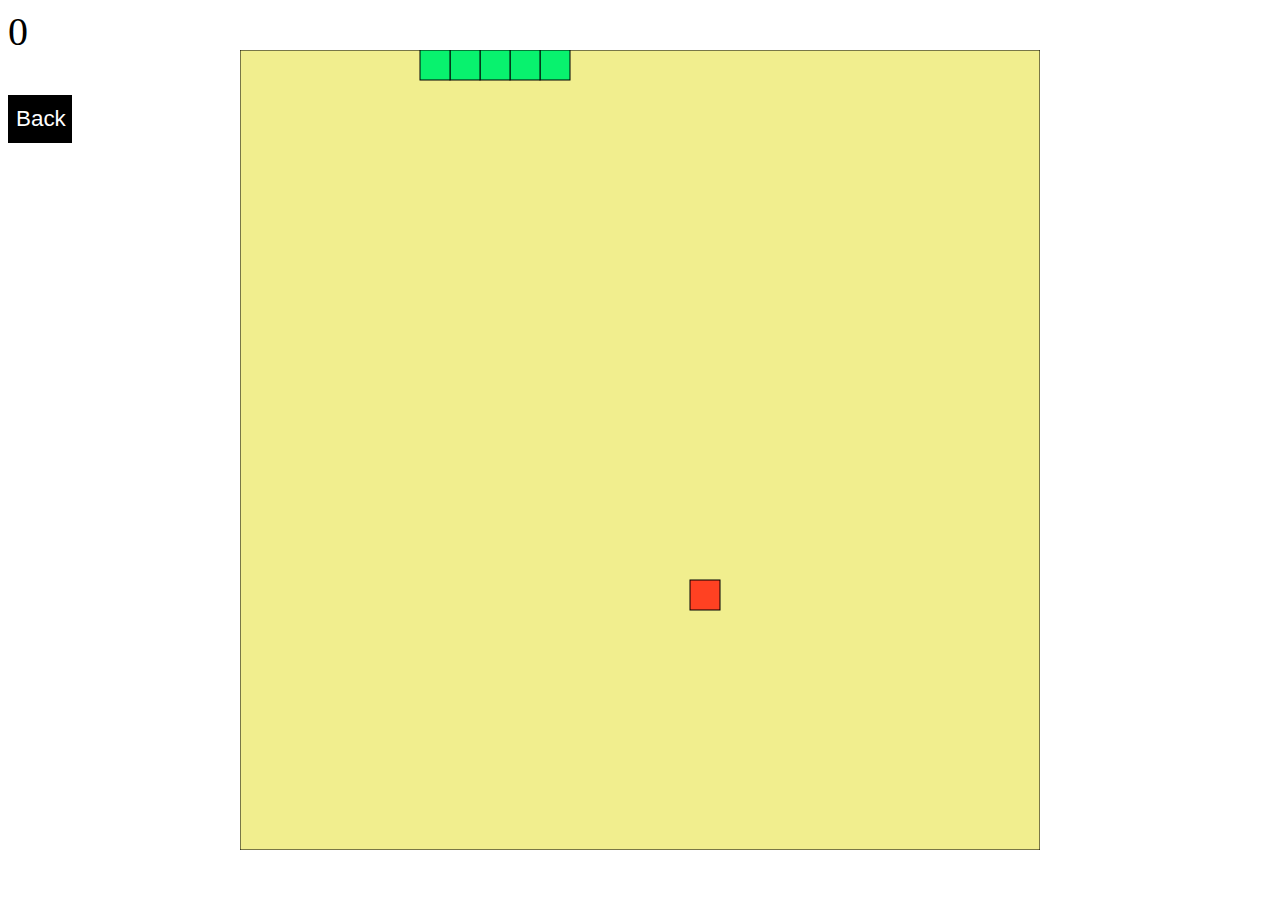
<file: baseSnake.html>
<!DOCTYPE html>
<html>
  <head>
  	<title>Snake Game</title>
  </head>

  <body>

    <canvas id="snakcanvas" width="800" height="800"></canvas>

    <style>
      #back{
        width: 4rem;
        height: 3rem;
        color: white;
        border: 2px solid black;
        background-color: black;
        font-size: 1.4rem;
      }
      #snakcanvas {
        position: absolute;
        top: 50%;
        left: 50%;
        transform: translate(-50%, -50%);
      }
      #score {
        font-size: 40px;
      }
    </style>
    <div id="score">0</div>
  </body>

  <script>


    let snake = [
      {x: 120, y: 0},
      {x: 90, y: 0},
      {x: 60, y: 0},
      {x: 30, y: 0},
      {x: 0, y: 0}
    ]

    let score = 0;
    let changing_direction = false;
    let food_x;
    let food_y;
    let dx = 30;
    let dy = 0;

    const snakc = document.getElementById("snakcanvas");

    const snakcctx = snakc.getContext("2d");
    main();

    gen_food();

document.addEventListener("DOMContentLoaded", function () {
  pTag = document.querySelector("div");
  newVal = document.createElement("p");
  newVal.innerHTML = '';
  pTag.appendChild(newVal);
});

    document.addEventListener("keydown", change_direction);

          snakcctx.fillStyle = '#f1ee8e';
        snakcctx.strokestyle = '#000000';
      snakcctx.fillRect(0, 0, 800, 800);
      snakcctx.strokeRect(0, 0, 800, 800);
function main() {

        if (snake_killed()) return;

        changing_direction = false;
        setTimeout(function onTick() {
        clear_board();
        khana();
        move_snake();
        drawSnake();
        // Repeat
        main();
      }, 100)
    }
    function khana() {
      snakcctx.fillStyle = '#ff4122';
      snakcctx.strokestyle = '#ffc9bb';
      snakcctx.fillRect(food_x, food_y, 30, 30);
      snakcctx.strokeRect(food_x, food_y, 30, 30);
    }

    function clear_board() {

      snakcctx.fillStyle = '#f1ee8e';
    snakcctx.strokestyle = '#000000';
  snakcctx.fillRect(0, 0, 800, 800);
  snakcctx.strokeRect(0, 0, 800, 800);
    }


    function drawSnake() {
      snake.forEach(drawSnakePart)
    }


    function drawSnakePart(snakePart) {
      snakcctx.fillStyle ='#08f26e';
      snakcctx.strokestyle = '#06a94d';

      snakcctx.fillRect(snakePart.x, snakePart.y, 30, 30);
      // Draw a border around the snake part
      snakcctx.strokeRect(snakePart.x, snakePart.y, 30, 30);
    }

    function snake_killed() {
      for (let i = 4; i < snake.length; i++) {
        if (snake[i].x === snake[0].x && snake[i].y === snake[0].y) return true
      }
      const hitLeftWall = snake[0].x < 0;
      const hitRightWall = snake[0].x > 770;
      const hitToptWall = snake[0].y < 0;
      const hitBottomWall = snake[0].y > 770;
      return hitLeftWall || hitRightWall || hitToptWall || hitBottomWall
    }

    function random_food(min, max) {
      return Math.round((Math.random() * (max-min) + min) / 10) * 10;
    }

    function gen_food() {
      food_x = random_food(0, 770 - 30);
      food_y = random_food(0, 770 - 30);
      snake.forEach(function has_snake_eaten_food(part) {
        const has_eaten = part.x == food_x && part.y == food_y;
        if (has_eaten) gen_food();
      });
    }

    function change_direction(event) {
      const turnleft = 37;
      const right = 39;
      const up = 38;
      const niiche = 40;

    // Prevent the snake from reversing

      if (changing_direction) return;
      changing_direction = true;
      const pushkey = event.keyCode;
      const yveloneg = dy === -30;
      const yvelopos = dy === 30;
      const xvelopos = dx === 30;
      const xveloneg = dx === -30;
      if (pushkey === turnleft && !xvelopos) {
        dx = -30;
        dy = 0;
      }
      if (pushkey === up && !yvelopos) {
        dx = 0;
        dy = -30;
      }
      if (pushkey === right && !xveloneg) {
        dx = 30;
        dy = 0;
      }
      if (pushkey === niiche && !yveloneg) {
        dx = 0;
        dy = 30;
      }
    }

    function move_snake() {
      // Create the new Snake's head
      const head = {x: snake[0].x + dx, y: snake[0].y + dy};
      // Add the new head to the beginning of snake body
      snake.unshift(head);
      const has_eaten_food = snake[0].x === food_x && snake[0].y === food_y;
      if (has_eaten_food) {
        // Increase score
        score += 100;
        // Display score on screen
        document.getElementById('score').innerHTML = score;
        // Generate new food location
        gen_food();
      } else {
        // Remove the last part of snake body
        snake.pop();
      }
    }

  </script>
  <form class="" id="f1" action="" method="post">
    <input id='back' type="submit" name="" value="Back" onclick="document.getElementById('f1').action='feed.php'">
  </form>
</html>
</file>
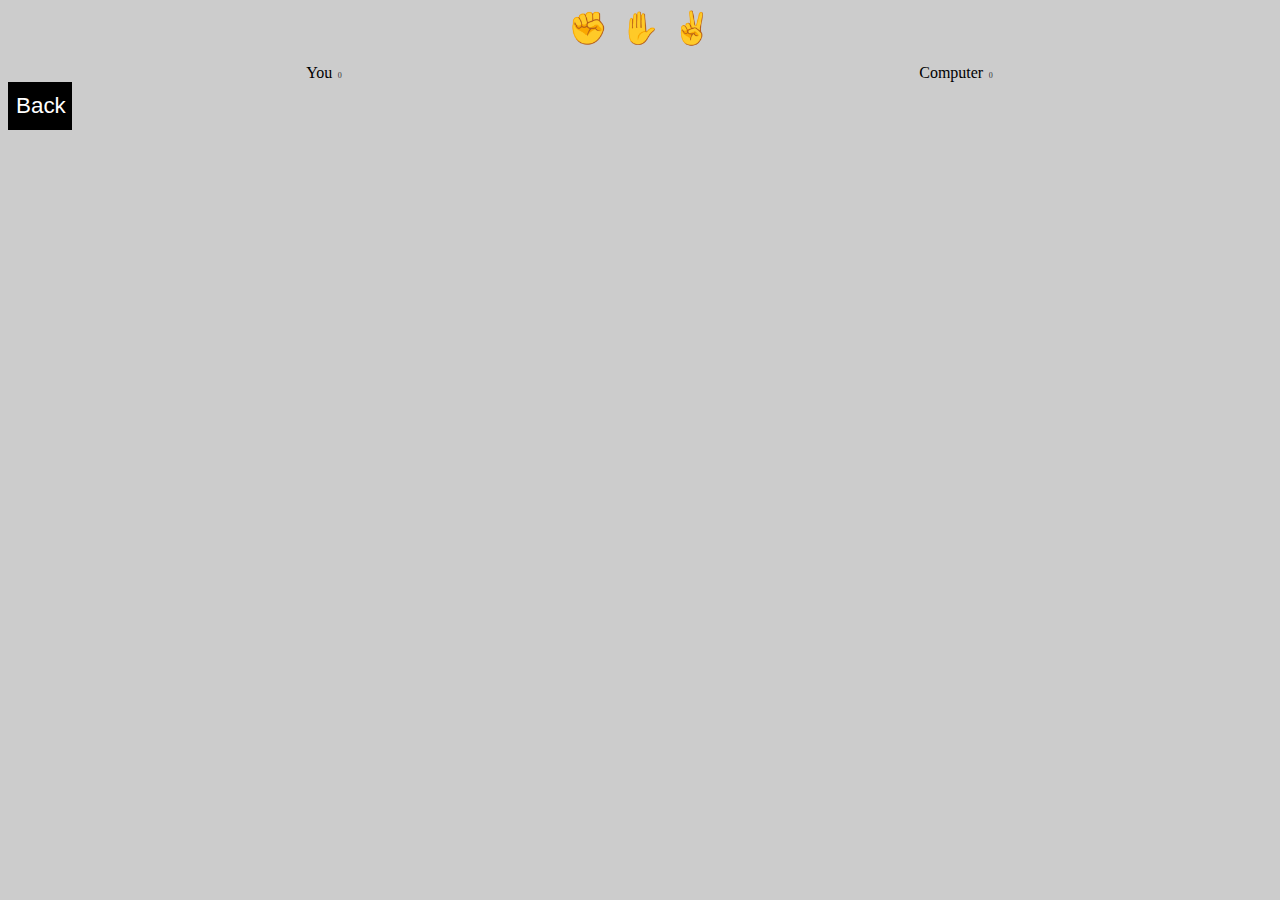
<file: rps.html>
<!DOCTYPE html>
<html lang="en">
<head>
  <meta charset="UTF-8">
  <meta name="viewport" content="width=device-width, initial-scale=1.0">
  <meta http-equiv="X-UA-Compatible" content="ie=edge">
  <title>Document</title>
  <link rel="stylesheet" href="styles.css">
  <script src="script.js" defer></script>
  <style>
    #back{
        width: 4rem;
        height: 3rem;
        color: white;
        border: 2px solid black;
        background-color: black;
        font-size: 1.4rem;
      }
  </style>
</head>
<body>
  <div class="selections">
    <button class="selection" data-selection="rock">✊</button>
    <button class="selection" data-selection="paper">✋</button>
    <button class="selection" data-selection="scissors">✌</button>
  </div>
  <div class="results">
    <div>
      You
      <span class="result-score" data-your-score>0</span>
    </div>
    <div data-final-column>
      Computer
      <span class="result-score" data-computer-score>0</span>
    </div>
    <!-- <div class="result-selection winner">✊</div>
    <div class="result-selection">✌</div> -->
  </div>
  <form class="" id="f1" action="" method="post">
    <input id='back' type="submit" name="" value="Back" onclick="document.getElementById('f1').action='feed.php'">
  </form>
</body>
</html>
</file>
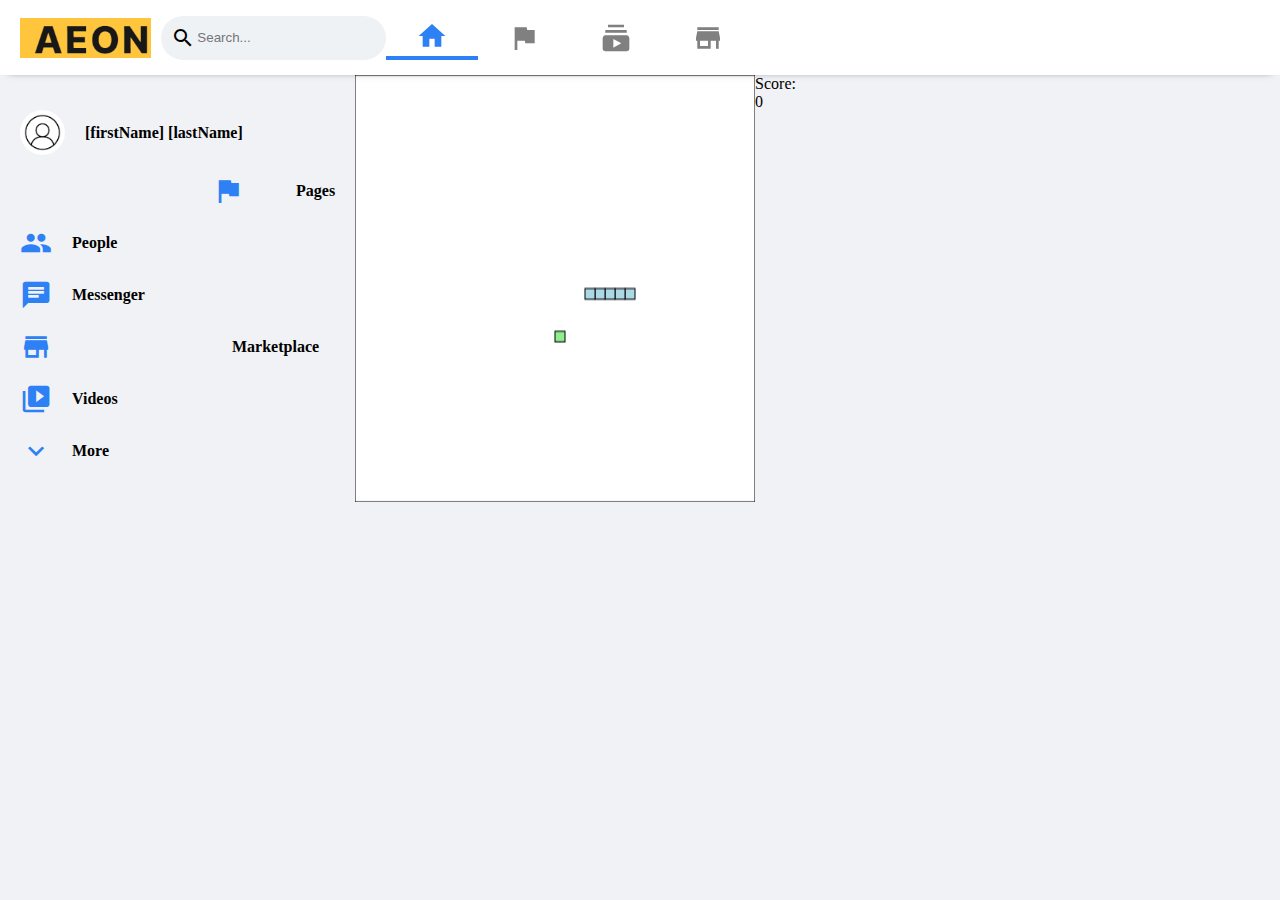
<file: snaket1.html>
<!DOCTYPE html>
<html lang="en">
  <head>
    <meta charset="UTF-8" />
    <meta name="viewport" content="width=device-width, initial-scale=1.0" />
    <title>Index page</title>
    <link rel="stylesheet" href="style.css" />
    <link href="https://fonts.googleapis.com/icon?family=Material+Icons" rel="stylesheet" />
  </head>
  <body>
    <div class="header">
      <div class="header__left">
        <img
          src="images/pic1.png"
          alt=""
        />
        <div class="header__input">
          <span class="material-icons"> search </span>
          <input type="text" placeholder="Search... " />
        </div>
      </div>

      <div class="header__middle">
        <div class="header__option active">
          <span class="material-icons"> home </span>
        </div>
        <div class="header__option">
          <span class="material-icons"> flag </span>
        </div>
        <div class="header__option">
          <span class="material-icons"> subscriptions </span>
        </div>
        <div class="header__option">
          <span class="material-icons"> storefront </span>
        </div>
        <div class="header__option">
          <span class="material-icons"> supervised_user_circle </span>
        </div>
      </div>

      <div class="header__right">
        <div class="header__info">
            <img
            class="user__avatar"
             src="images/pfp.png"
           alt=""
         />
          <h4>[firstName] [lastName]</h4>
       </div>
        <span class="material-icons"> add </span>
          <span class="material-icons"> forum </span>
       <span class="material-icons"> notifications_active </span>
     <span class="material-icons"> expand_more </span>
         </div>
   </div>
    <div class="main__body">
      <div class="sidebar">
               <div class="sidebarRow">
           <img
           class="user__avatar"
         src="images/pfp.png"
          alt=""
         />
        <h4>[firstName] [lastName]</h4>
       </div>

        <div class="sidebarRow">
          <span class="material-icons"> emoji_flags </span>
          <h4>Pages</h4>
        </div>

        <div class="sidebarRow">
          <span class="material-icons"> people </span>
            <h4>People</h4>
        </div>

      <div class="sidebarRow">
            <span class="material-icons"> chat </span>
           <h4>Messenger</h4>
        </div>

        <div class="sidebarRow">
          <span class="material-icons"> storefront </span>
            <h4>Marketplace</h4>
        </div>

        <div class="sidebarRow">
          <span class="material-icons"> video_library </span>
           <h4>Videos</h4>
        </div>

        <div class="sidebarRow">
          <span class="material-icons"> expand_more </span>
            <h4>More</h4>
         </div>
      </div>


    <canvas id="snakeboard" width="400" height="400"></canvas>
    <br>
    <br>
<div width="400" ><span style="align-items: center">Score: <div id="score">0</span></div></div> <hline>
  <script>
    const board_border = 'black';
    const board_background = "white";
    const snake_col = 'lightblue';
    const snake_border = 'darkblue';
    
    let snake = [
      {x: 200, y: 200},
      {x: 190, y: 200},
      {x: 180, y: 200},
      {x: 170, y: 200},
      {x: 160, y: 200}
    ]

    let score = 0;
    let changing_direction = false;
    let food_x;
    let food_y;
    let dx = 10;
    let dy = 0;
    
    const snakeboard = document.getElementById("snakeboard");
    const snakeboard_ctx = snakeboard.getContext("2d");
    main();

    gen_food();

document.addEventListener("DOMContentLoaded", function () {
  pTag = document.querySelector("div");
  newVal = document.createElement("p");
  newVal.innerHTML = '';
  pTag.appendChild(newVal);
});

      document.addEventListener("keydown", change_direction);
    
    function main() {

        if (has_game_ended()) return;

         changing_direction = false;
         setTimeout(function onTick() {
         clear_board();
         drawFood();
         move_snake();
         drawSnake();
         main();
      }, 100)
    }

    function clear_board() {
      snakeboard_ctx.fillStyle = board_background;
      snakeboard_ctx.strokestyle = board_border;
      snakeboard_ctx.fillRect(0, 0, snakeboard.width, snakeboard.height);
      snakeboard_ctx.strokeRect(0, 0, snakeboard.width, snakeboard.height);
    }
    

    function drawSnake() {
      snake.forEach(drawSnakePart)
    }

    function drawFood() {
      snakeboard_ctx.fillStyle = 'lightgreen';
      snakeboard_ctx.strokestyle = 'darkgreen';
      snakeboard_ctx.fillRect(food_x, food_y, 10, 10);
       snakeboard_ctx.strokeRect(food_x, food_y, 10, 10);
    }
    
    function drawSnakePart(snakePart) {

       snakeboard_ctx.fillStyle = snake_col;
       snakeboard_ctx.strokestyle = snake_border;
       snakeboard_ctx.fillRect(snakePart.x, snakePart.y, 10, 10);
      snakeboard_ctx.strokeRect(snakePart.x, snakePart.y, 10, 10);
    }

    function has_game_ended() {
      for (let i = 4; i < snake.length; i++) {
        if (snake[i].x === snake[0].x && snake[i].y === snake[0].y) return true
      }
       const hitLeftWall = snake[0].x < 0;
      const hitRightWall = snake[0].x > snakeboard.width - 10;
        const hitToptWall = snake[0].y < 0;
      const hitBottomWall = snake[0].y > snakeboard.height - 10;
    return hitLeftWall || hitRightWall || hitToptWall || hitBottomWall
    }

    function random_food(min, max) {
      return Math.round((Math.random() * (max-min) + min) / 10) * 10;
    }

    function gen_food() {
      food_x = random_food(0, snakeboard.width - 10);
      food_y = random_food(0, snakeboard.height - 10);
         snake.forEach(function has_snake_eaten_food(part) {
         const has_eaten = part.x == food_x && part.y == food_y;
           if (has_eaten) gen_food();
      });
    }

    function change_direction(event) {
      const LEFT_KEY = 37;
      const RIGHT_KEY = 39;
      const UP_KEY = 38;
      const DOWN_KEY = 40;
    
      if (changing_direction) return;
        changing_direction = true;
      const keyPressed = event.keyCode;
       const goingUp = dy === -10;
      const goingDown = dy === 10;
      const goingRight = dx === 10;
     const goingLeft = dx === -10;
      if (keyPressed === LEFT_KEY && !goingRight) {
        dx = -10;
        dy = 0;
      }
      if (keyPressed === UP_KEY && !goingDown) {
        dx = 0;
        dy = -10;
      }
      if (keyPressed === RIGHT_KEY && !goingLeft) {
        dx = 10;
        dy = 0;
      }
      if (keyPressed === DOWN_KEY && !goingUp) {
        dx = 0;
        dy = 10;
      }
    }

    function move_snake() {
      const head = {x: snake[0].x + dx, y: snake[0].y + dy};
      snake.unshift(head);
      const has_eaten_food = snake[0].x === food_x && snake[0].y === food_y;
      if (has_eaten_food) {
        score += 10;
        document.getElementById('score').innerHTML = score;
        gen_food();
      } else {
        snake.pop();
      }
    }
  </script>
    </div>
  </body>
</html>
</file>
<file: styles.css>
body {
  background-color: #CCC;
}

.selections {
  display: flex;
  justify-content: center;
}

.selection {
  background: none;
  border: none;
  outline: none;
  cursor: pointer;
  font-size: 2rem;
  transition: 100ms;
}

.selection:hover {
  transform: scale(1.2);
}

.results {
  margin-top: 1rem;
  display: grid;
  justify-content: center;
  grid-template-columns: repeat(2, 1fr);
  justify-items: center;
  align-items: center;
}

.result-score {
  margin-left: .1rem;
  font-size: .5rem;
  color: #333;
}

.result-selection {
  opacity: .5;
}

.result-selection.winner {
  opacity: 1;
  font-size: 1.5rem;
}
</file>
<file: style.css>
* {
  margin: 0;
  box-sizing: border-box;
}

.header__left img {
  height: 40px;
}

.user__avatar {
  border-radius: 50%;
  width: 45px;
}

.users header .logout{
  display: block;
  background: #2e81f4;
  color: #fff;
  outline: none;
  border: none;
  padding: 7px 15px;
  text-decoration: none;
  border-radius: 5px;
  font-size: 17px;
}

.header {
  padding: 15px 20px;
  display: flex;
  justify-content: space-between;
  position: sticky;
  background-color: white;
  z-index: 100;
  top: 0;
  box-shadow: 0 5px 8px -9px rgba(0, 0, 0, 0.75);
}

.header__left {
  display: flex;
  align-items: center;
  justify-content: space-evenly;
}

.header__input {
  display: flex;
  align-items: center;
  background-color: #eff2f5;
  padding: 10px;
  margin-left: 10px;
  border-radius: 999px;
}

.header__input input {
  border: none;
  background-color: transparent;
  outline-width: 0;
}

.header__middle {
  display: flex;
  flex: 1;
  justify-content: center;
}

.header__option .material-icons {
  font-size: xx-large;
  color: gray;
}

.header__option:hover .material-icons {
  color: #2e81f4;
}

.header__option {
  display: flex;
  align-items: center;
  padding: 0 30px;
  cursor: pointer;
}

.header__option.active .material-icons {
  color: #2e81f4;
}

.header__option.active {
  border-bottom: 4px solid #2e81f4;
}

.header__option:hover {
  background-color: #eff2f5;
  border-radius: 10px;
  align-items: center;
  padding: 0 30px;
  border-bottom: none;
}

.header__info {
  display: flex;
  align-items: center;
}

.header__info h4 {
  margin-left: 10px;
}

.header__right {
  display: flex;
  align-items: center;
}

.header__right .material-icons {
  color: gray;
  margin: 0 10px;
}

.header__right .material-icons:hover {
  cursor: pointer;
}

/* sidebar  */

.sidebarRow {
  display: flex;
  align-items: center;
  padding: 10px;
  cursor: pointer;
}

.sidebarRow:hover {
  background-color: lightgray;
  border-radius: 10px;
}

.sidebarRow h4 {
  margin-left: 20px;
  font-weight: 600;
}

.sidebarRow .material-icons {
  font-size: xx-large;
  color: #2e81f4;
}

/* story */
.story {
  position: relative;
  background-repeat: no-repeat;
  background-size: cover;
  width: 120px;
  height: 200px;
  box-shadow: 0px 5px 17px -7px rgba(0, 0, 0, 0.75);
  border-radius: 10px;
  margin-right: 10px;
  transition: transform 100ms ease-in;
  cursor: pointer;
}

.story:hover {
  transform: scale(1.07);
}

.story__avatar {
  margin: 10px;
  color: blue;
}

.story h4 {
  position: absolute;
  bottom: 20px;
  left: 20px;
  color: white;
}

.storyReel {
  padding: 10px 0;
  display: flex;
}

.main__body {
  display: flex;
}

body {
  background-color: #f1f2f5;
}

.feed {
  flex: 1;
  padding: 30px 100px;
  display: flex;
  flex-direction: column;
  justify-content: center;
  align-items: center;
}

.sidebar {
  padding: 25px 10px;
  flex: 0.33;
}

/* message sender */

.messageSender {
  display: flex;
  margin-top: 30px;
  flex-direction: column;
  background-color: white;
  border-radius: 15px;
  box-shadow: 0px 5px 7px -7px rgba(0, 0, 0, 0.75);
  width: 100%;
}

.messageSender__top {
  display: flex;
  align-items: center;
  border-bottom: 1px solid #eff2f5;
  padding: 15px;
}

.messageSender__top form {
  flex: 1;
  display: flex;
}

.messageSender__top form input {
  flex: 1;
  outline-width: 0;
  border: none;
  padding: 15px 20px;
  margin: 0 10px;
  border-radius: 999px;
  background-color: #eff2f5;
}

.messageSender__bottom {
  display: flex;
  justify-content: space-evenly;
}

.messageSender__option {
  padding: 8px;
  display: flex;
  align-items: center;
  color: gray;
  margin: 5px;
}

.messageSender__option h3 {
  font-size: medium;
  margin-left: 10px;
}

.messageSender__option:hover {
  cursor: pointer;
  background-color: #eff2f5;
  border-radius: 20px;
}

/* post */

.post {
  width: 100%;
  margin-top: 15px;
  border-radius: 15px;
  background-color: white;
  box-shadow: 0px 5px 7px -7px rgba(0, 0, 0, 0.75);
}

.post__image img {
  width: 100%;
}

.post__top {
  display: flex;
  position: relative;
  align-items: center;
  padding: 15px;
}

.post__avatar {
  margin-right: 10px;
}

.post__topInfo h3 {
  font-size: medium;
}

.post__topInfo p {
  font-size: small;
  color: gray;
}

.post__bottom {
  margin-top: 10px;
  margin-bottom: 10px;
  padding: 15px 25px;
}

.post__options {
  padding-top: 10px;
  border-top: 1px solid lightgray;
  display: flex;
  justify-content: space-evenly;
  font-size: medium;
  color: gray;
  cursor: pointer;
  padding: 15px;
}

.post__option {
  display: flex;
  align-items: center;
  justify-content: center;
  padding: 5px;
  flex: 1;
}

.post__option p {
  margin-left: 10px;
}

.post__option:hover {
  background-color: #eff2f5;
  border-radius: 10px;
}

@media (max-width: 768px) {
  .sidebar {
    display: none;
  }

  .header__input input {
    display: none;
  }

  .header__middle {
    display: none;
  }

  .header__info {
    display: none;
  }

  .widgets {
    display: none;
  }

  .feed {
    margin-top: 20px;
    width: 100%;
    padding: 0;
  }

  .story h4 {
    font-size: 10px;
  }

  .story img {
    width: 40px;
  }
}

@media (min-width: 320px) {
  .storyReel {
    width: 100%;
    overflow-x: scroll;
  }
}

@media (min-width: 769px) and (max-width: 1440px) {
  /* CSS To Target 767 px width of screen */

  .feed {
    width: 50%;
    padding: 10px 50px;
  }
}


@font-face {
  font-family: 'roboto';
  src:  url('Roboto-Light.ttf') format('truetype'); }
</file>
